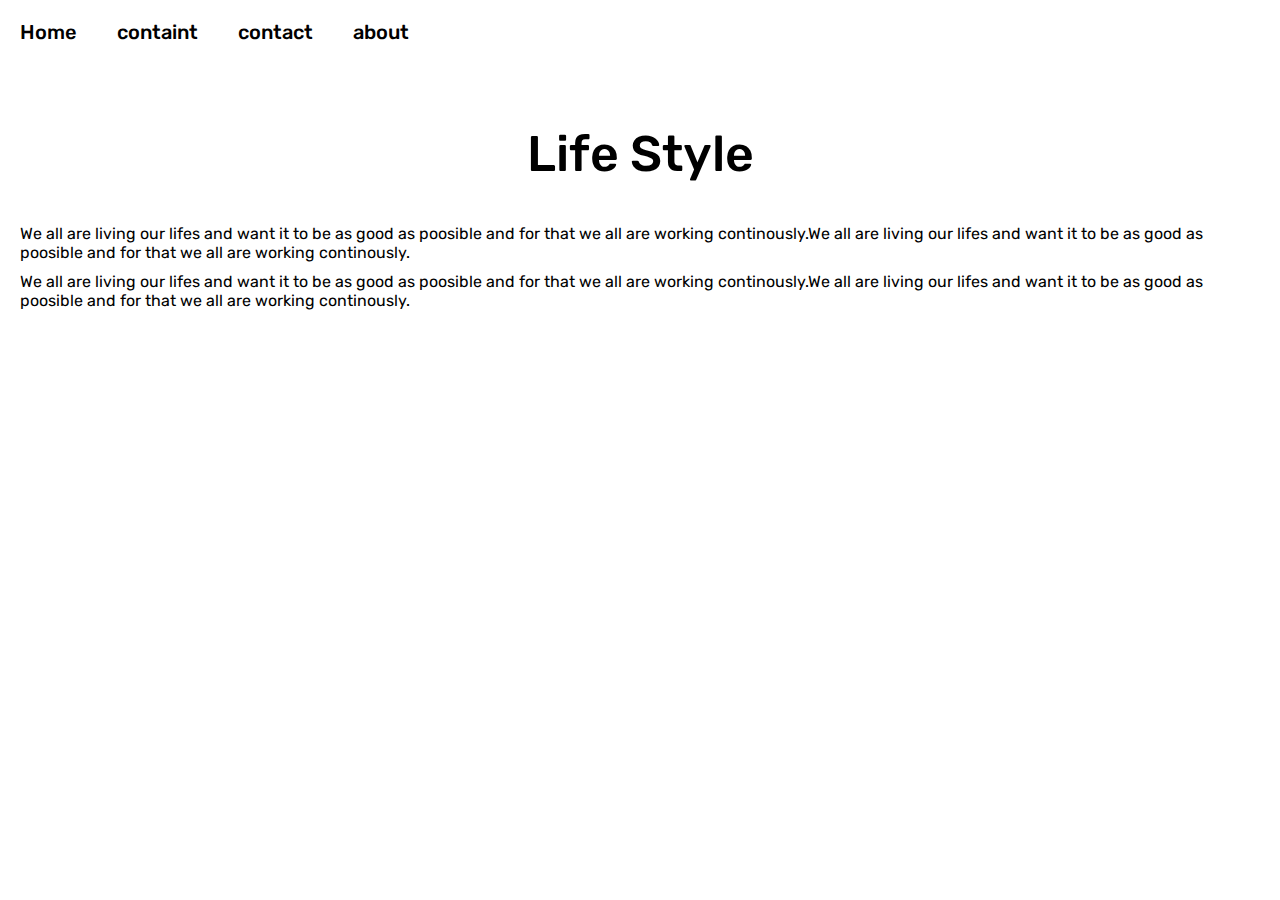
<file: one.html>
<!DOCTYPE html>
<html lang="en">
<head>
    <meta charset="UTF-8">
    <meta name="viewport" content="width=device-width, initial-scale=1.0">
    <title>Document</title>
    <link rel="stylesheet" href="one.css">
    <link rel="preconnect" href="https://fonts.googleapis.com">
<link rel="preconnect" href="https://fonts.gstatic.com" crossorigin>
<link href="https://fonts.googleapis.com/css2?family=Rubik:ital,wght@0,300..900;1,300..900&display=swap" rel="stylesheet">
</head>
<body>
    <div class="container">
        <div class="navbar">
            <ul>
                <li>Home</li>
                <li>containt</li>
                <li>contact</li>
                <li>about</li>
            </ul>
        </div>
        <section>
            <h1>Life Style</h1>
            <p>We all are living our lifes and want it to be as good as poosible and for that we all are working continously.We all are living our lifes and want it to be as good as poosible and for that we all are working continously.</p>
            <p>We all are living our lifes and want it to be as good as poosible and for that we all are working continously.We all are living our lifes and want it to be as good as poosible and for that we all are working continously.</p>
        </section>
    </div>
</body>
</html>
</file>
<file: one.css>
*{
    margin: 0;
    padding: 0;
    font-family: "Rubik", sans-serif;
}
body{
  
}
.navbar ul{
    display: flex;
}
ul li{
    font-size: 20px;
    font-weight: 500;
    padding: 20px;
    list-style: none;
    margin-bottom: 40px;
}
section{
    display: flex;
    padding: 20px;
    flex-direction: column;
    align-items: center;
    justify-content: center;
    gap:10px;
}
h1{
    font-size: 50px;
    font-weight: 500;
    margin-bottom: 30px;
}
.container::before{
    position: absolute;
    width: 100vw;
    height: 100vh;
    background-size: cover;
    background-repeat: no-repeat;
    content:"";
    background-image: url(https://source.unsplash.com/random);
    z-index: -1;
    opacity: 0.65;
}
</file>
